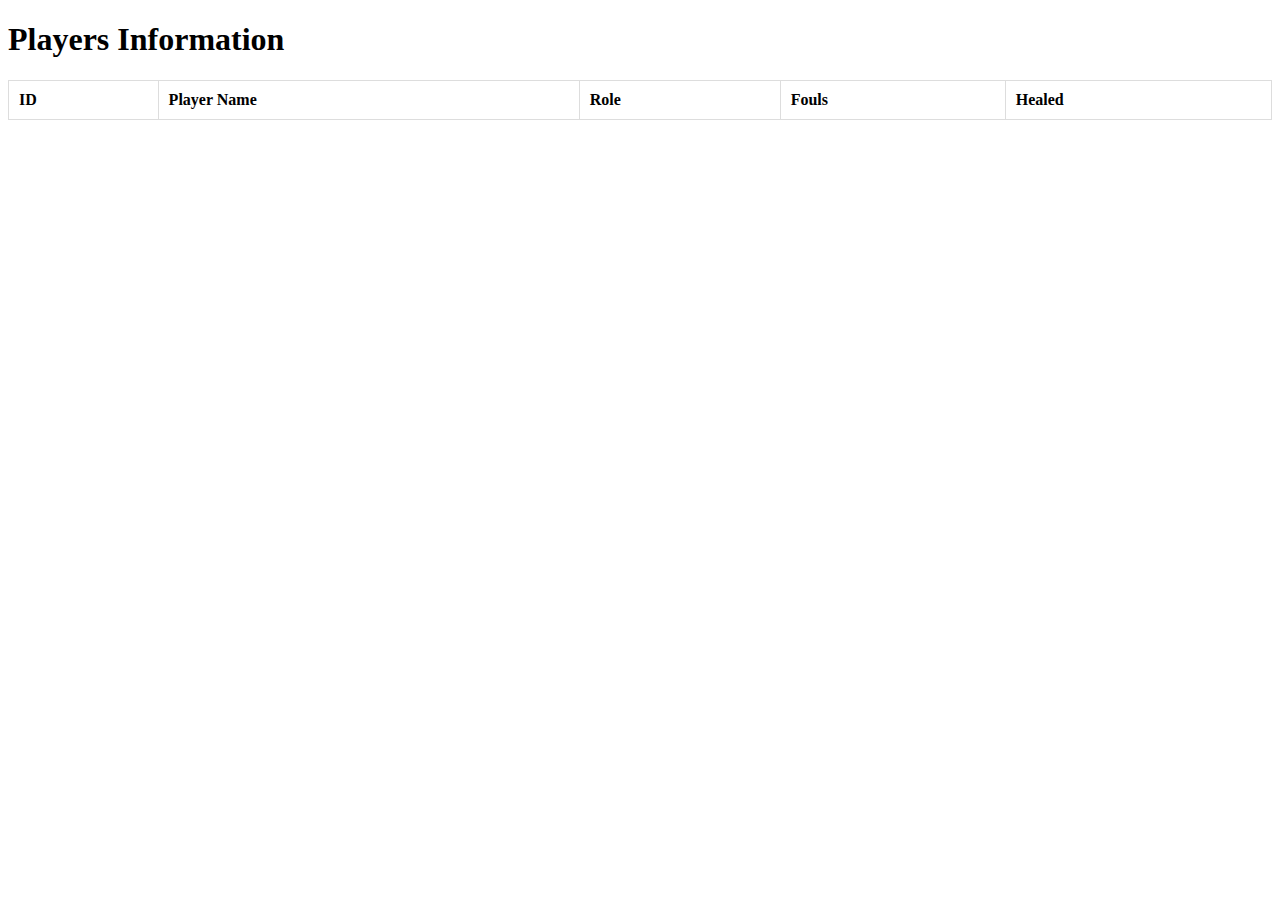
<file: mafia/mafia-game/templates/index.html>
<!DOCTYPE html>
<html lang="en">
<head>
    <meta charset="UTF-8">
    <meta name="viewport" content="width=device-width, initial-scale=1.0">
    <title>Players Table</title>
    <style>
        table {
            width: 100%;
            border-collapse: collapse;
        }
        th, td {
            padding: 10px;
            text-align: left;
            border: 1px solid #ddd;
        }
    </style>
</head>
<body>
    <h1>Players Information</h1>
    <table id="players-table">
        <thead>
            <tr>
                <th>ID</th>
                <th>Player Name</th>
                <th>Role</th>
                <th>Fouls</th>
                <th>Healed</th>
            </tr>
        </thead>
        <tbody>
            <!-- Player rows will be inserted here -->
        </tbody>
    </table>

    <script>
        // Fetch players data from the Flask API
        fetch('http://127.0.0.1:5000/api/players')
            .then(response => response.json())
            .then(players => {
                const tableBody = document.getElementById('players-table').getElementsByTagName('tbody')[0];
                
                players.forEach(player => {
                    // Create a new row for each player
                    const row = document.createElement('tr');
                    
                    // Create columns for player data
                    row.innerHTML = `
                        <td>${player.id}</td>
                        <td>${player.player_name}</td>
                        <td>${player.role || 'N/A'}</td>
                        <td>${player.fouls}</td>
                        <td>${player.healed}</td>
                    `;
                    
                    // Append the row to the table body
                    tableBody.appendChild(row);
                });
            })
            .catch(error => {
                console.error('Error fetching player data:', error);
            });
    </script>
</body>
</html>
</file>
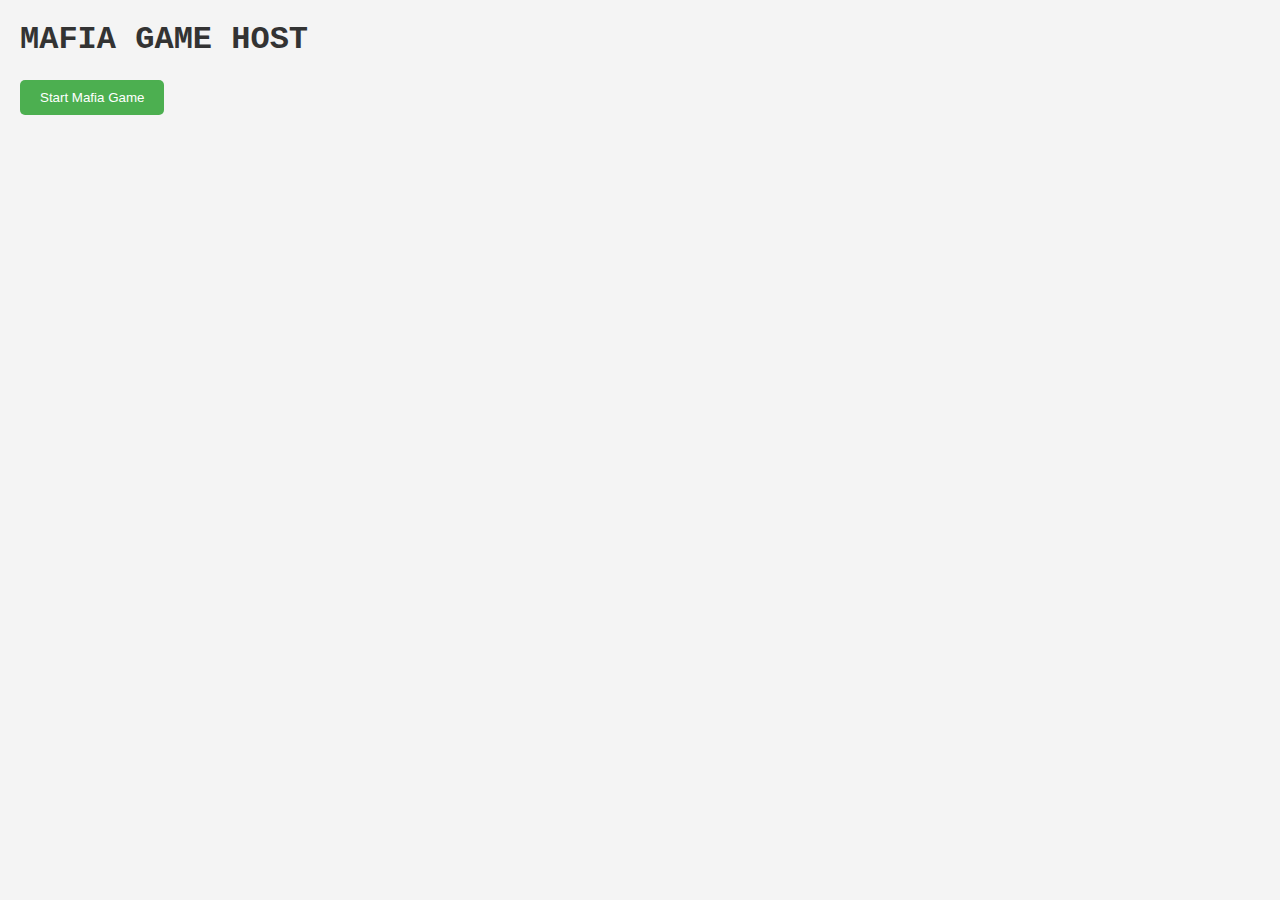
<file: mafia/mafia-game/templates/index2.html>
<!DOCTYPE html>
<html lang="en">
<head>
    <meta charset="UTF-8">
    <meta name="viewport" content="width=device-width, initial-scale=1.0">
    <title>MAFIA GAME HOST</title>
    <style>
        body {
            font-family: 'Courier New', Courier, monospace;
            background-color: #f4f4f4;
            color: #333;
            margin: 20px;
            transition: background-color 1s ease;
        }
        pre {
            background-color: #2f2f2f;
            color: #f9f9f9;
            padding: 20px;
            border-radius: 5px;
            white-space: pre-wrap;
            word-wrap: break-word;
        }
        button {
            padding: 10px 20px;
            background-color: #4CAF50;
            color: white;
            border: none;
            cursor: pointer;
            border-radius: 5px;
        }
        button:hover {
            background-color: #45a049;
        }
        /* Blackout style */
        .blackout {
            background-color: black !important;
            color: white !important;
            height: 100vh;
            width: 100%;
            display: flex;
            justify-content: center;
            align-items: center;
            flex-direction: column;
        }
        .hidden {
            display: none;
        }
        table {
            margin-top: 20px;
            border-collapse: collapse; 
            width: 100%;
        }
        table, th, td {
            border: 1px solid #ddd;
        }
        th, td {
            padding: 10px;
            text-align: right;
        }
    </style>
</head>
<body>
    <h1>MAFIA GAME HOST</h1>

    <!-- Show the "Start Mafia Game" button initially -->
    <div id="start-container">
        <button id="start-btn" onclick="startGame()">Start Mafia Game</button>
    </div>

    <div id="mask-container"></div>

    <!-- Show "Reveal First Player" button after game starts -->
    <div id="next-container" style="display: none;">
        <button id="next-btn" onclick="revealFirstPlayer()">Reveal First Player</button>
    </div>

    <!-- Controls for Blackout and Next Player -->
    <div id="next-player-container" class="hidden">
        <button id="blackout-btn" onclick="makeBlack()">Make Screen Black</button>
        <button id="next-player-btn" onclick="nextPlayer()" class="hidden">Next Player</button>
    </div>

    <!-- Display final roles to the host -->
    <div id="final-roles" class="hidden">
        <h2>Final Roles</h2>
        <div id="roles-container"></div>
    </div>

    <!-- Board Game Button and Table (hidden initially) -->
    <div id="board-game-container" class="hidden">
        <button id="board-game-btn" onclick="fetchBoardGame()">Board Game</button>
        <div id="board-table-container" class="hidden">
            <h2>Player Board</h2>
            <div class="table-wrapper">
                <table id="board-table"></table>
            </div>
        </div>
        
    </div>

    <script>
        let currentPlayerIndex = 0;
        let players = [];
        let roles = [];

        // Function to start the game
        function startGame() {
            fetch('/start_game')
                .then(response => response.json())
                .then(data => {
                    if (data.start) {
                        // Hide the "Start Mafia Game" button and show the "Reveal First Player" button
                        document.getElementById('start-container').style.display = 'none';
                        document.getElementById('next-container').style.display = 'block';
                        document.getElementById('mask-container').innerHTML = `<p>${data.message}</p>`;
                        players = data.players;
                        roles = data.roles;
                    }
                })
                .catch(error => console.error('Error starting game:', error));
        }

        // Function to reveal the first player
        function revealFirstPlayer() {
            if (currentPlayerIndex < players.length) {
                const player = players[currentPlayerIndex];
                const role = roles[currentPlayerIndex];
                
                // Show the current player's role
                document.getElementById('mask-container').innerHTML = ` 
                    <pre>${printMafiaMask(player)}</pre>
                    <pre>${printOpenMask(player, role)}</pre>
                `;

                // Hide the "Reveal First Player" button and show blackout button
                document.getElementById('next-btn').classList.add('hidden');
                document.getElementById('next-player-container').classList.remove('hidden');
                document.getElementById('blackout-btn').classList.remove('hidden');
            }
        }

        // Function to make the screen black
        function makeBlack() {
            document.body.classList.add('blackout');
            document.getElementById('next-player-btn').classList.remove('hidden');
            document.getElementById('blackout-btn').classList.add('hidden');
            document.getElementById('mask-container').innerHTML = ''; // Clear previous content
        }

        // Function to move to next player
        function nextPlayer() {
            currentPlayerIndex++;

            if (currentPlayerIndex < players.length) {
                const player = players[currentPlayerIndex];
                const role = roles[currentPlayerIndex];

                // Show the new player's role
                document.getElementById('mask-container').innerHTML = `
                    <pre>${printMafiaMask(player)}</pre>
                    <pre>${printOpenMask(player, role)}</pre>
                `;

                // Reset the blackout and buttons
                document.body.classList.remove('blackout');
                document.getElementById('next-player-btn').classList.add('hidden');
                document.getElementById('blackout-btn').classList.remove('hidden');
            } else {
                // All players have been revealed
                fetch('/next_player')
                    .then(response => response.json())
                    .then(data => {
                        document.getElementById('mask-container').innerHTML = "";
                        document.getElementById('next-player-container').classList.add('hidden');

                        // Display final roles to host
                        const rolesContainer = document.getElementById('roles-container');
                        rolesContainer.innerHTML = ""; // Clear previous roles

                        // Generate and display player-role list
                        for (let i = 0; i < players.length; i++) {
                            rolesContainer.innerHTML += `Player ${players[i]}: ${roles[i]}<br>`;
                        }

                        document.getElementById('final-roles').classList.remove('hidden');

                        // Show the "Board Game" button
                        document.getElementById('board-game-container').classList.remove('hidden');
                    });
            }
        }

        // Fetching and displaying the player board data
function fetchBoardGame() {
    fetch('/api/players')
        .then(response => response.json())
        .then(data => {
            const tableContainer = document.getElementById('board-table-container');
            const table = document.getElementById('board-table');
            
            // Show the table container
            tableContainer.classList.remove('hidden');

            // Clear existing table data
            table.innerHTML = '';

            // Create table header
            const header = document.createElement('tr');
            header.innerHTML = `
                <th>ID</th>
                <th>Name</th>
                <th>Role</th>
                <th>Fouls</th>
                <th>Healed</th>
                <th>Action</th> <!-- For the update button -->
            `;
            table.appendChild(header);

            // Populate table rows with player data
            data.forEach(player => {
                const row = document.createElement('tr');
                row.innerHTML = `
                    <td>${player.id}</td>
                    <td>${player.player_name}</td>
                    <td>${player.role}</td>
                    <td><input type="number" value="${player.fouls}" id="fouls-${player.id}" /></td>
                    <td><input type="number" value="${player.healed}" id="healed-${player.id}" /></td>
                    <td><button onclick="updatePlayer(${player.id})">Update</button></td>
                `;
                table.appendChild(row);
            });
        })
        .catch(error => console.error('Error fetching board game data:', error));
}

// Function to update player data
function updatePlayer(playerId) {
    const fouls = document.getElementById(`fouls-${playerId}`).value;
    const healed = document.getElementById(`healed-${playerId}`).value;

    // Send updated data to the backend (Flask route)
    fetch(`/update_player/${playerId}`, {
        method: 'POST',
        headers: {
            'Content-Type': 'application/json'
        },
        body: JSON.stringify({
            fouls: fouls,
            healed: healed
        })
    })
    .then(response => response.json())
    .then(data => {
        if (data.success) {
            alert('Player data updated successfully!');
        } else {
            alert('Error updating player data.');
        }
    })
    .catch(error => console.error('Error updating player data:', error));
}


        // Helper function to print mafia mask
        function printMafiaMask(player) {
            return ` 
                -----  
               /  M  \\  
              /       \\ 
             |    G    | 
              \\       / 
               \\__H__/  
                  |
                  |
                  |
                  |
                  |
                  |
            `;
        }

        // Helper function to print open mask with role
        function printOpenMask(player, role) {
            return `
        player ${player}: ${role}      
                        ------      
                       /  M   \\     
                      /        \\    
          -----------|    G     |    
                      \\        /     
                       \\__H___/      
            `;
        }
    </script>
    
</body>
</html>
</file>
